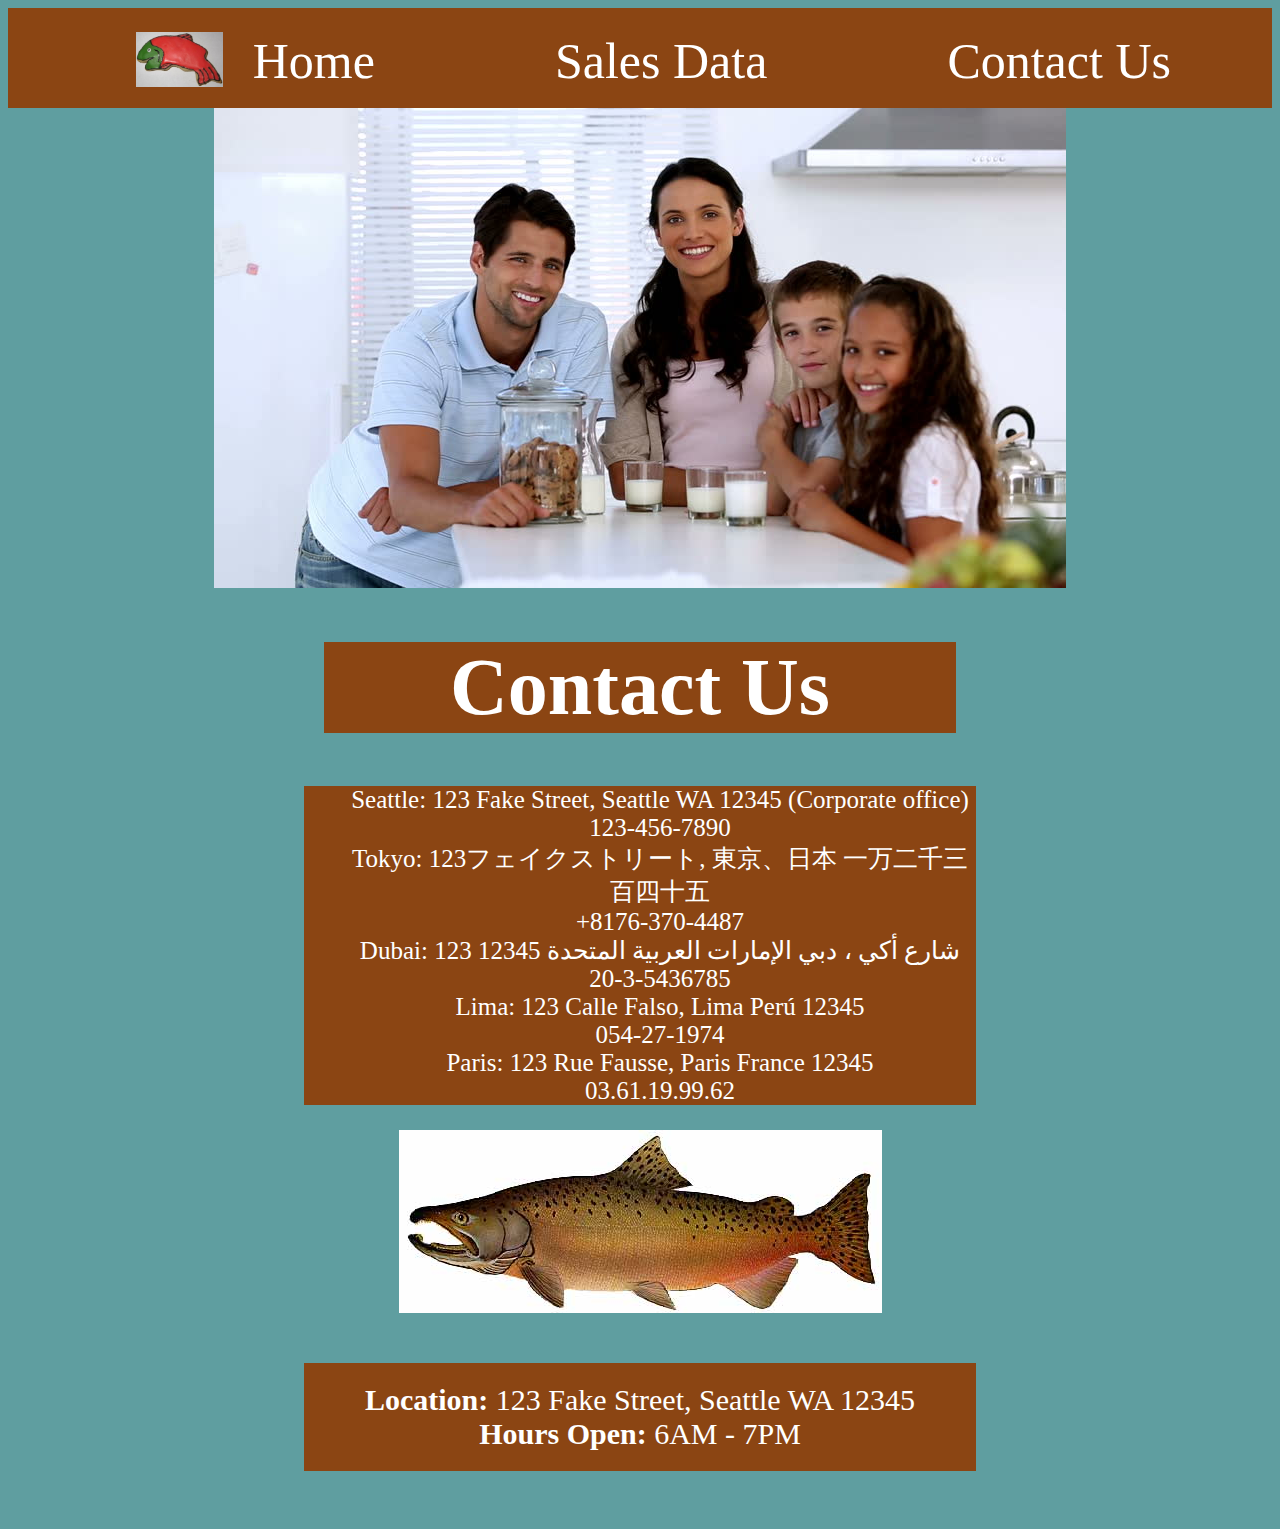
<file: contact.html>
<!DOCTYPE html>
<html>
  <head>
    <link rel="stylesheet" href="style.css" type="text/css">
  </head>
  <header>
    <nav>
      <ul>
        <li><a href="store.html"><img id='logo' src = "images/frosted-cookie.jpg">Home</a></li>
        <li><a href="sales.html">Sales Data</a></li>
        <li><a href="contact.html">Contact Us</a></li>
      </ul>
    </nav>
  </header>
    <body>
      <Title>Contact Us</Title>
      <img src="images/family.jpg">
      <h1>Contact Us</h1>
      <ul id="Contacts">
        <li>
          Seattle: 123 Fake Street, Seattle WA 12345 (Corporate office) <br>
          123-456-7890
        </li>
        <li>
          Tokyo: 123フェイクストリート, 東京、日本 一万二千三百四十五<br>
          +8176-370-4487
        </li>
        <li>
          Dubai: 123 شارع أكي ، دبي الإمارات العربية المتحدة 12345<br>
          20-3-5436785 
        </li>
        <li>
          Lima: 123 Calle Falso, Lima Perú 12345<br>
          054-27-1974 
        </li>
        <li>
          Paris: 123 Rue Fausse, Paris France 12345<br>
          03.61.19.99.62 
        </li>
      </ul>
      <img src = "images/chinook.jpg">
      <footer>
        <p>
          <strong>Location:</strong> 123 Fake Street, Seattle WA 12345 <br>
          <strong>Hours Open:</strong> 6AM - 7PM
        </p>
      </footer>
    </body>
</html>
</file>
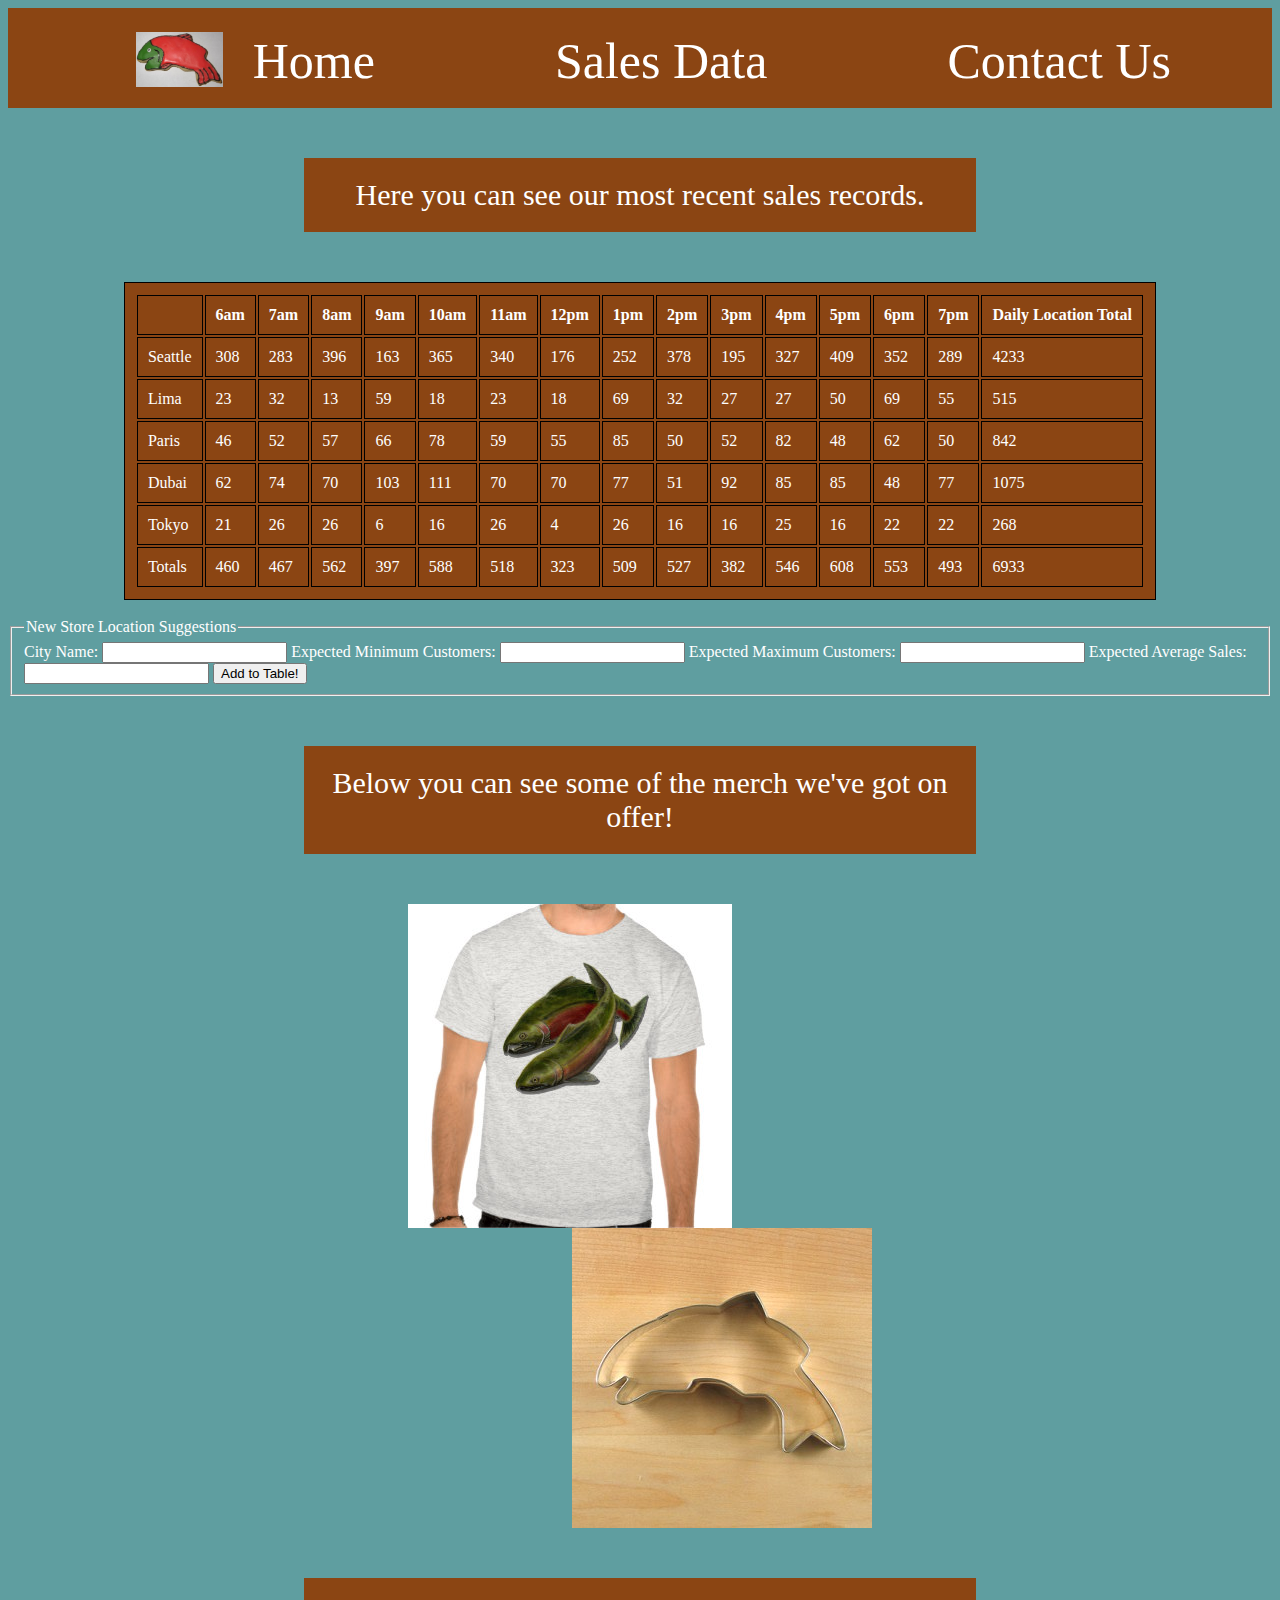
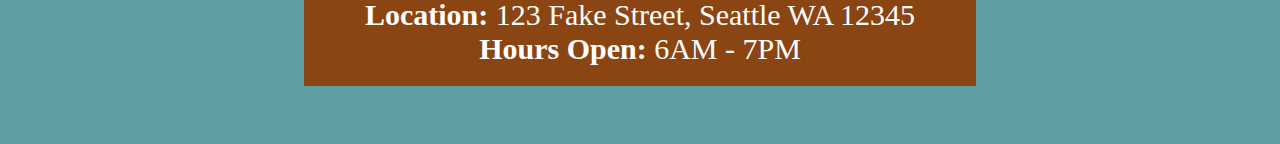
<file: sales.html>
<!DOCTYPE html>
<html>
  <head>
    <link rel="stylesheet" href="style.css" type="text/css">
  </head>
  <header>
    <nav>
      <ul>
        <li><a href="store.html"><img id='logo' src = "images/frosted-cookie.jpg">Home</a></li>
        <li><a href="sales.html">Sales Data</a></li>
        <li><a href="contact.html">Contact Us</a></li>
      </ul>
    </nav>
  </header>
    <body>
      <title>Sales Data</title>
      <p> Here you can see our most recent sales records.</p>
      <table id ="sales-data"></table> <br>    
      <form id="addStore">
        <fieldset>
          <legend>New Store Location Suggestions</legend>

          <label for='cityName'>City Name: </label>
          <input type="text" name='cityName' required>

          <label for='minCust'>Expected Minimum Customers: </label>
          <input type="number" name='minCust' required>

          <label for='maxCust'>Expected Maximum Customers: </label>
          <input type="number" name='maxCust' required>

          <label for='avgSales'>Expected Average Sales: </label>
          <input type="number" name='avgSales' required>

          <input type="submit" value="Add to Table!">
        </fieldset>
      </form>
      
      <p>Below you can see some of the merch we've got on offer!</p>
      <article>
        <img id="shirt" src="images/shirt.jpg">
        <section>
          <img id ="cutter" src= "images/cutter.jpeg">
        </section>
      </article>       


      <footer>
        <p>
          <strong>Location:</strong> 123 Fake Street, Seattle WA 12345<br>
          <strong>Hours Open:</strong> 6AM - 7PM
        </p>
      </footer>
      <script src="app.js"></script>
    </body>
</html>
</file>
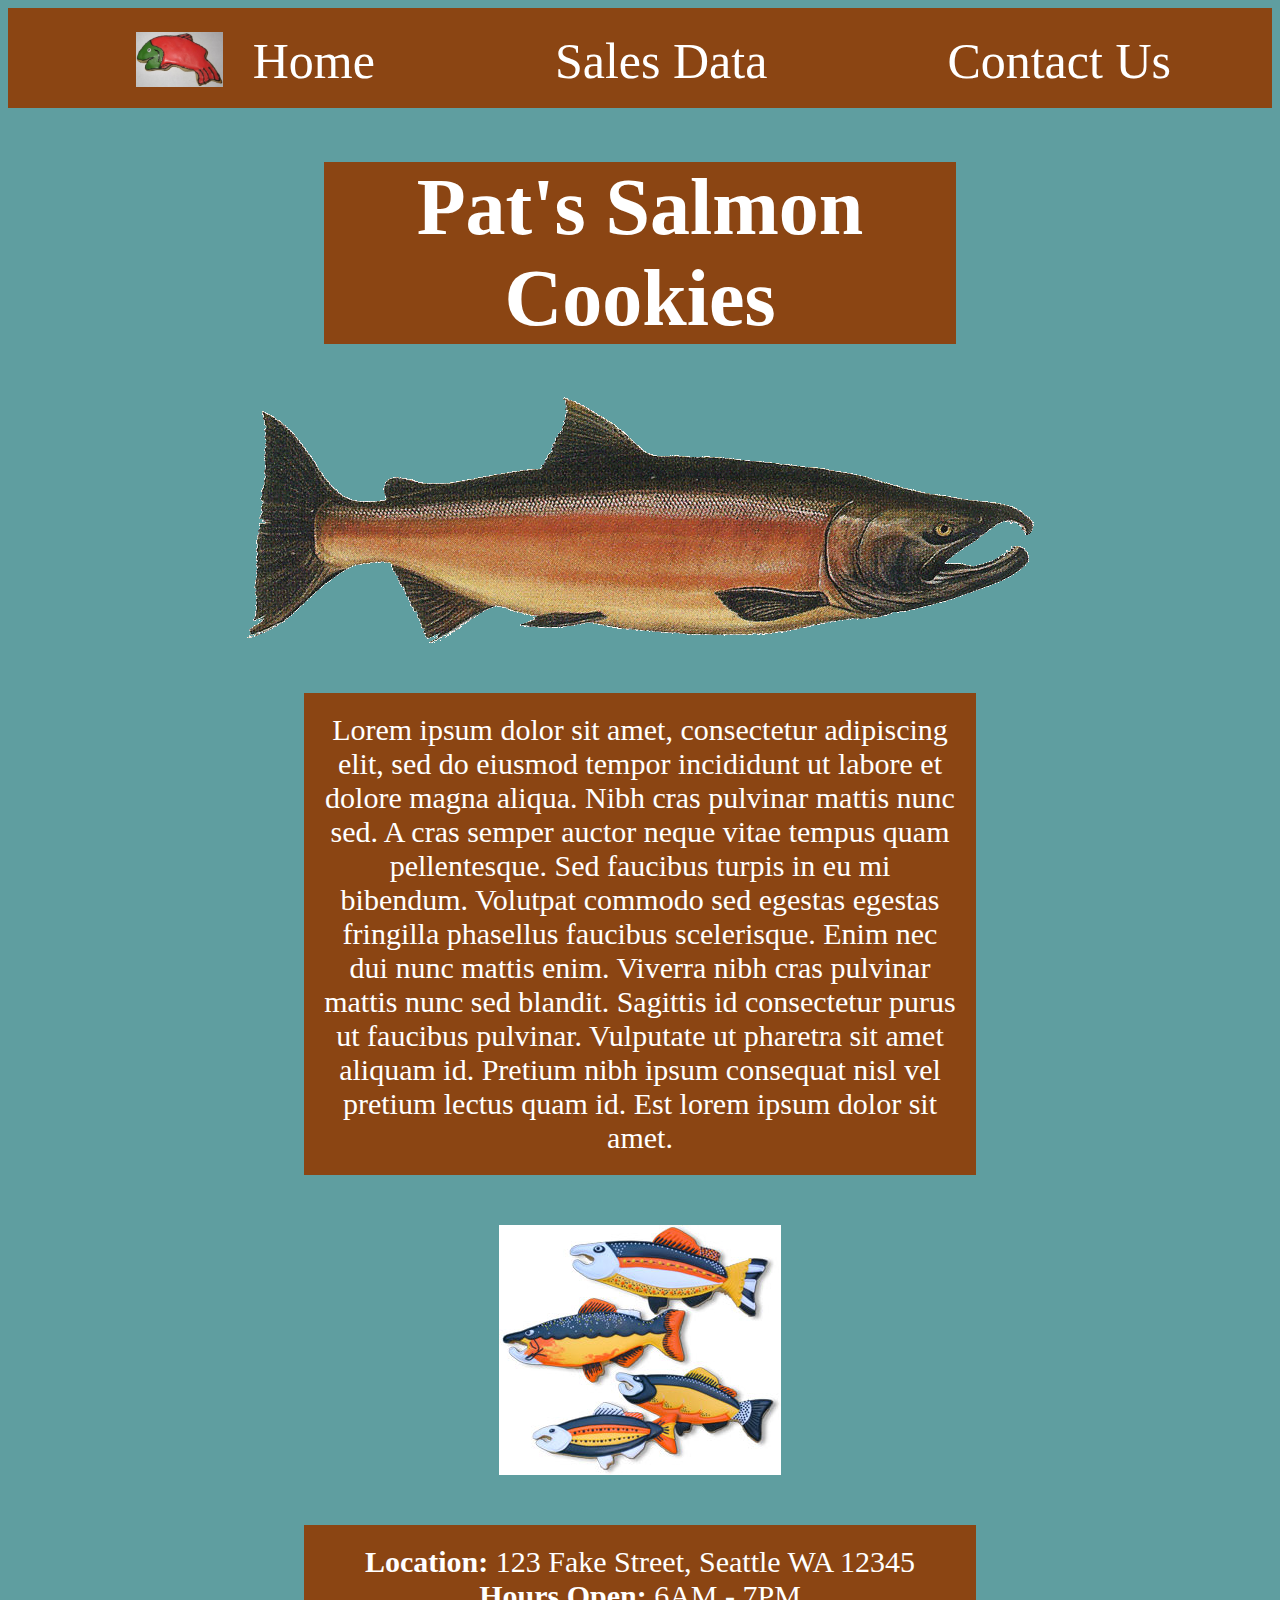
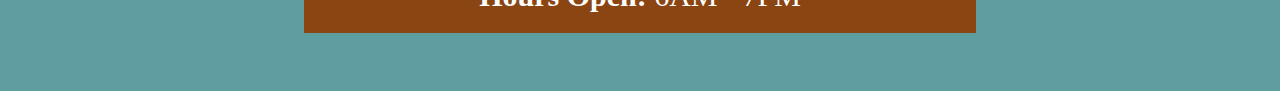
<file: store.html>
<!DOCTYPE html>
<html>
  <head>
    <meta charset="UTF-8">
    <meta content="width=device-width">
    <link rel="stylesheet" href="style.css" type="text/css">
  </head>
  <header>
    <nav>
      <ul>
        <li><a href="store.html"><img id='logo' src = "images/frosted-cookie.jpg">Home</a></li>
        <li><a href="sales.html">Sales Data</a></li>
        <li><a href="contact.html">Contact Us</a></li>
      </ul>
    </nav>
  </header>

    <body>
      <Title>Pat's Salmon Cookies</Title>
      <h1>Pat's Salmon Cookies</h1>
      <img src = "images/salmon.png">
      <div id="about">
        <p>
          Lorem ipsum dolor sit amet, consectetur adipiscing elit, sed do eiusmod tempor 
          incididunt ut labore et dolore magna aliqua. Nibh cras pulvinar mattis nunc sed. 
          A cras semper auctor neque vitae tempus quam pellentesque. Sed faucibus turpis 
          in eu mi bibendum. Volutpat commodo sed egestas egestas fringilla phasellus 
          faucibus scelerisque. Enim nec dui nunc mattis enim. Viverra nibh cras pulvinar mattis 
          nunc sed blandit. Sagittis id consectetur purus ut faucibus pulvinar. Vulputate ut 
          pharetra sit amet aliquam id. Pretium nibh ipsum consequat nisl vel pretium lectus 
          quam id. Est lorem ipsum dolor sit amet. 
        </p>
      </div>
      <img src = "images/fish.jpg">
      
      <footer>
        <p>
          <strong>Location:</strong> 123 Fake Street, Seattle WA 12345<br>
          <strong>Hours Open:</strong> 6AM - 7PM
        </p>

      </footer>
      <script src = "app.js"></script>
    </body>
</html>
</file>
<file: style.css>
html nav, a {
  background-color:saddlebrown;
  color:white;
  overflow:hidden;
  height: 90px;
  text-decoration: none;
}

header {
  background-color:saddlebrown;
  height: 100px;
  width: 100%;
}

header nav a {
  margin: 0 80px;
  text-align: center;
  width: auto;
  height: 90px;
  font-size:50px;
  float: left;
}

header nav img {
  float: left;
  margin-right: 30px;
}

#logo {
  height:55px;
}

h1 {
  background-color:saddlebrown;
  width: 50%;
  margin-left:auto;
  margin-right:auto;
}

nav ul {
  float: left;
}

nav li {
  display: inline-block;
  padding: 8px;
}


body {
  background-color:cadetblue;
  color: white;
}

h1 {
  font-size:80px;
  text-align:center;
}

body img{
 display: block;
 margin: auto;
}

p {
  display:block;
  text-align:center;
  width: 50%;
  padding:20px;
  margin-left:auto;
  margin-right:auto;
  margin-top:50px;
  margin-bottom:50px;
  background-color:saddlebrown;
  font-size:30px;
}
table, td, th {
  background-color: saddlebrown;
  border: solid black thin;
  padding: 10px;
  margin-left: auto;
  margin-right: auto;
}

#shirt {
  float: left;
  margin-left:400px;
}

#cutter {
  float: right;
  margin-right:400px;
}

/* https://www.w3schools.com/css/css_list.asp */
#Contacts {
  background-color:saddlebrown;
  list-style-type:none;
  width: 50%;
  margin-right:auto;
  margin-left:auto;
  text-align:center;
  font-size:25px;
}



footer {
  width: 100%;
  overflow:hidden;

}
</file>
